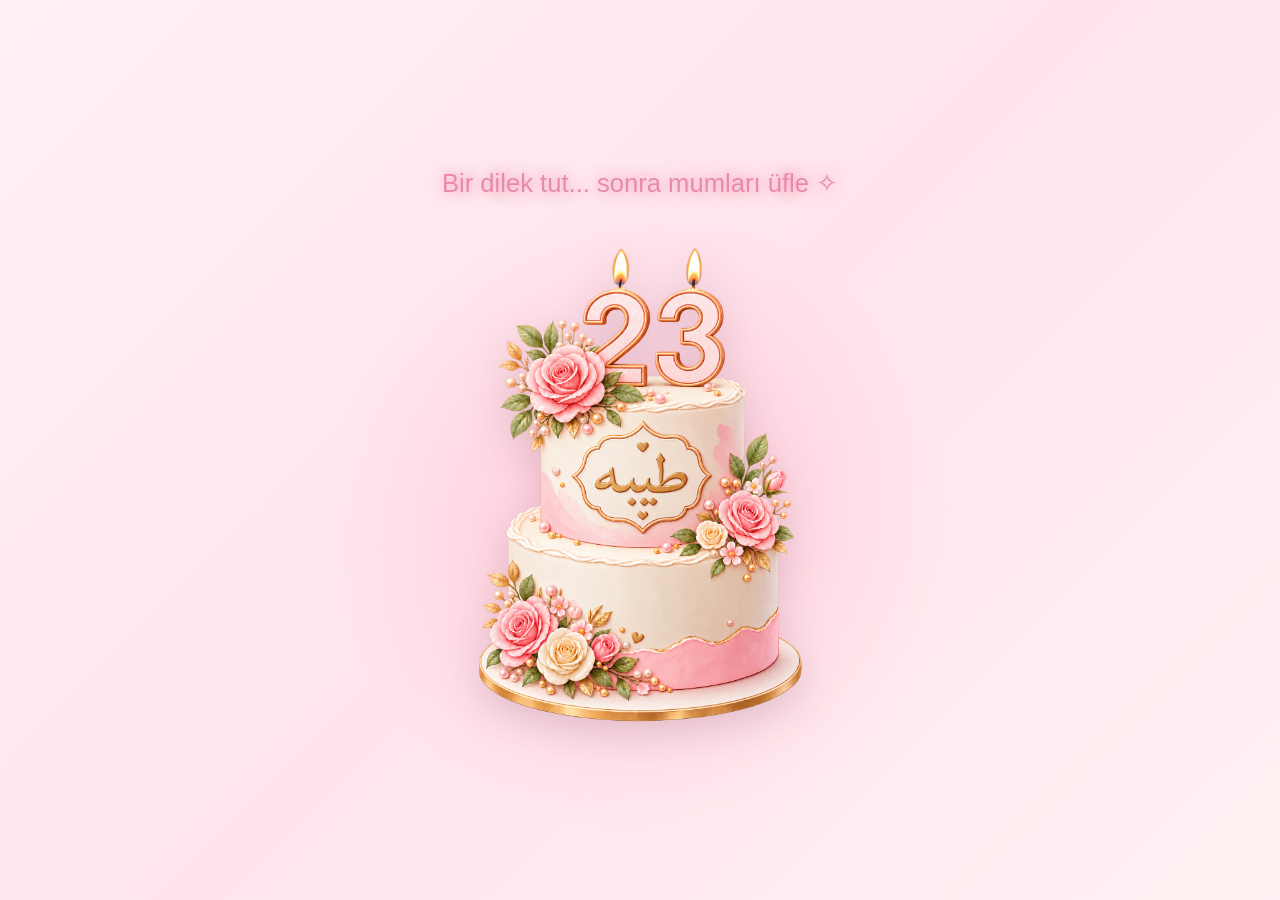
<file: cake.html>
<html lang="en"><head>
    <meta charset="UTF-8">
    <meta name="viewport" content="width=device-width, initial-scale=1.0">
    <title>Dilek zamanı✨</title>
    <script src="https://cdnjs.cloudflare.com/ajax/libs/gsap/3.12.2/gsap.min.js"></script>
    <style>
        * {
            margin: 0;
            padding: 0;
            box-sizing: border-box;
        }

    body {
    min-height: 100vh;
    display: flex;
    flex-direction: column;
    justify-content: center;
    align-items: center;

background:
    radial-gradient(
        circle at 50% 58%,
        rgba(255, 170, 195, 0.45),
        transparent 38%
    ),
    linear-gradient(
        135deg,
        #fff0f4,
        #ffe4ec,
        #fff1f3
    );

    font-family: 'Arial', sans-serif;
    overflow: hidden;
}

        .heading {
            font-size: 1.6rem;
            color: #e98aaa;
            text-shadow: 
    0 0 10px rgba(233, 138, 170, 0.5),
    0 0 20px rgba(233, 138, 170, 0.3),
    0 0 30px rgba(233, 138, 170, 0.2);
            margin-bottom: 2.5rem;
            text-align: center;
            animation: glow 2s  ease-in-out infinite alternate;
        }

      @keyframes glow {
    from {
        text-shadow:
            0 0 10px #e98aaa,
            0 0 20px #f3b6c9;
    }
    to {
        text-shadow:
            0 0 15px #e98aaa,
            0 0 30px #f3b6c9;
    }
}

       .cake-container {
    position: relative;
    width: min(88vw, 430px);
    display: flex;
    justify-content: center;
    align-items: center;
    cursor: pointer;
    transition: transform 0.3s ease;
}

.cake-container:hover {
    transform: scale(1.03);
}

.cake-image {
    display: block;
    width: 100%;
    height: auto;
    max-height: 55vh;
    object-fit: contain;
    filter: drop-shadow(0 12px 20px rgba(120, 70, 90, 0.22));
    transition: opacity 0.8s ease;
}

.cake-image.off {
    opacity: 0;
}
/* Elegant celebration pieces */
.ribbon {
    position: fixed;
    top: -40px;
    left: 0;
    z-index: 9999;
    pointer-events: none;
    width: 10px;
    height: 28px;
    opacity: 0;
    animation: celebrationFall var(--fall-duration) cubic-bezier(.22,.61,.36,1) forwards;
}

.ribbon::before {
    content: "";
    position: absolute;
    inset: 0;
    border-radius: 50%;
    background: inherit;
}

/* Thin curled ribbon */
.ribbon.curl {
    width: 5px;
    height: 45px;
    border-radius: 50%;
    background: transparent !important;
    border: 2px solid var(--ribbon-color);
    border-left-color: transparent;
    transform: rotate(25deg);
}

/* Small elegant confetti */
.ribbon.confetti {
    width: 7px;
    height: 13px;
    border-radius: 2px;
}

/* Tiny celebration sparkle */
.ribbon.sparkle {
    width: 9px;
    height: 9px;
    background: var(--ribbon-color) !important;
    clip-path: polygon(
        50% 0%,
        61% 39%,
        100% 50%,
        61% 61%,
        50% 100%,
        39% 61%,
        0% 50%,
        39% 39%
    );
}

@keyframes celebrationFall {
    0% {
        transform: translate3d(0, -40px, 0)
                   rotate(0deg)
                   scale(0.8);
        opacity: 0;
    }

    10% {
        opacity: 1;
    }

    25% {
        transform: translate3d(var(--drift-1), 25vh, 0)
                   rotate(var(--rotate-1))
                   scale(1);
    }

    50% {
        transform: translate3d(var(--drift-2), 50vh, 0)
                   rotate(var(--rotate-2))
                   scale(0.95);
    }

    75% {
        transform: translate3d(var(--drift-3), 75vh, 0)
                   rotate(var(--rotate-3))
                   scale(1.05);
    }

    100% {
        transform: translate3d(var(--drift-4), 115vh, 0)
                   rotate(var(--rotate-4))
                   scale(0.9);
        opacity: 0;
    }
}
        @keyframes gradientBG {
            0% { background-position: 0% 50%; }
            50% { background-position: 100% 50%; }
            100% { background-position: 0% 50%; }
        }
        .next-page-button {
            position: fixed;
            bottom: 40px;
            padding: 15px 40px;
            font-size: 1.2rem;
            background: linear-gradient(45deg, #f4a6c1, #e98aaa);
            border: none;
            border-radius: 25px;
            color: white;
            cursor: pointer;
            opacity: 0;
            transform: translateY(50px);
            transition: all 0.3s ease;
            box-shadow: 
                0 0 15px rgba(255, 113, 182, 0.5),
                0 0 30px rgba(255, 113, 182, 0.3);
            font-family: 'Arial', sans-serif;
            z-index: 1000;
            display: flex;
            align-items: center;
            gap: 10px;
        }
    
        .next-page-button::after {
            content: '→';
            font-size: 1.4rem;
            transition: transform 0.3s ease;
        }
    
        .next-page-button:hover {
            transform: translateY(-3px) scale(1.05);
            box-shadow: 
                0 0 20px rgba(255, 113, 182, 0.6),
                0 0 40px rgba(255, 113, 182, 0.4);
            background: linear-gradient(
    135deg,
    #fffaf7,
    #fff5f2,
    #fdf8f5
);
        }
    
        .next-page-button:hover::after {
            transform: translateX(5px);
        }
    
        @keyframes pulse {
            0%, 100% {
                transform: scale(1);
            }
            50% {
                transform: scale(1.05);
            }
        }
    
        .next-page-button.show {
            opacity: 1;
            transform: translateY(0);
            animation: pulse 2s infinite;
        }
    
    </style>
</head>
<body>
    <p class="heading">Bir dilek tut... sonra mumları üfle ✧</p>
  <div class="cake-container">
    <img src="images/cake.png" alt="Birthday Cake" class="cake-image">
</div>
    <button class="next-page-button">Son bir şey kaldı✦</button>

    <script>
      const cake = document.querySelector('.cake-container');
const cakeImage = document.querySelector('.cake-image');
let isClicked = false;

        const ribbonColors = [
            'linear-gradient(45deg, #FF9ECD, #FF71B6)',
            'linear-gradient(45deg, #FFB7E0, #FF8AC7)',
            'linear-gradient(45deg, #FFC4E6, #FFA3D4)',
            'linear-gradient(45deg, #E0C3FC, #BDE0FE)',
            'linear-gradient(45deg, #FFCAD4, #FFD1E3)',
            'linear-gradient(45deg, #B5EAD7, #C7F9CC)',
            'linear-gradient(45deg, #FF9AA2, #FFB7B2)',
            'linear-gradient(45deg, #FFDAC1, #FFE5D9)'
        ];

   function createRibbon() {
    const ribbon = document.createElement('div');

    ribbon.className = 'ribbon';

    // Different celebration shapes
    const shapes = ['curl', 'curl', 'confetti', 'confetti', 'sparkle'];

    const shape = shapes[Math.floor(Math.random() * shapes.length)];

    ribbon.classList.add(shape);

    // Elegant colors matching the cake
const colors = [
    '#e7b6c9',
    '#d8b27c',
    '#f4dfe7',
    '#f3b6c9',
    '#fff4e8',
    '#cda7bd'
];

    const color = colors[Math.floor(Math.random() * colors.length)];

    ribbon.style.setProperty('--ribbon-color', color);

    if (shape === 'curl') {
        ribbon.style.borderColor = color;
        ribbon.style.borderLeftColor = 'transparent';
    } else {
        ribbon.style.background = color;
    }

    // Random horizontal position
    ribbon.style.left = `${Math.random() * 100}vw`;

    // Natural irregular movement
   const drift = () => `${-45 + Math.random() * 90}px`;

ribbon.style.setProperty('--drift-1', drift());
ribbon.style.setProperty('--drift-2', drift());
ribbon.style.setProperty('--drift-3', drift());
ribbon.style.setProperty('--drift-4', drift());

ribbon.style.setProperty(
    '--rotate-1',
    `${Math.random() * 180 - 90}deg`
);

ribbon.style.setProperty(
    '--rotate-2',
    `${Math.random() * 360 - 180}deg`
);

ribbon.style.setProperty(
    '--rotate-3',
    `${Math.random() * 360 - 180}deg`
);

ribbon.style.setProperty(
    '--rotate-4',
    `${Math.random() * 720 - 360}deg`
);

    // Random rotations
    ribbon.style.setProperty(
        '--rotation-1',
        `${Math.random() * 360}deg`
    );

    ribbon.style.setProperty(
        '--rotation-2',
        `${180 + Math.random() * 360}deg`
    );

    ribbon.style.setProperty(
        '--rotation-3',
        `${360 + Math.random() * 360}deg`
    );

    ribbon.style.setProperty(
        '--rotation-4',
        `${540 + Math.random() * 540}deg`
    );

    // Different falling speeds
    ribbon.style.setProperty(
        '--fall-duration',
        `${3.5 + Math.random() * 2.5}s`
    );

    document.body.appendChild(ribbon);

    ribbon.addEventListener('animationend', () => {
        ribbon.remove();
    });
}

      function startCelebration() {
    if (isClicked) return;
    isClicked = true;

    // Replace the cake with the version without flames
    cakeImage.style.opacity = '0';

    setTimeout(() => {
        cakeImage.src = 'images/cake-no-flame.png';
        cakeImage.style.opacity = '1';
    }, 500);

    // Start ribbon rain immediately
    const ribbonInterval = setInterval(() => {
    const amount = 3 + Math.floor(Math.random() * 5);

    for (let i = 0; i < amount; i++) {
        setTimeout(() => {
            createRibbon();
        }, Math.random() * 350);
    }
}, 350);

    // Show next page button after 2 seconds
    setTimeout(() => {
        const nextButton = document.querySelector('.next-page-button');
        nextButton.classList.add('show');
    }, 2000);

    // Stop ribbon rain after 6 seconds
    setTimeout(() => {
        clearInterval(ribbonInterval);
    }, 6000);
}

// Cake click
cake.addEventListener('click', startCelebration);

// Next page button
document.querySelector('.next-page-button').addEventListener('click', () => {
    window.location.href = 'final.html';
});
    </script>

</body></html>
</file>
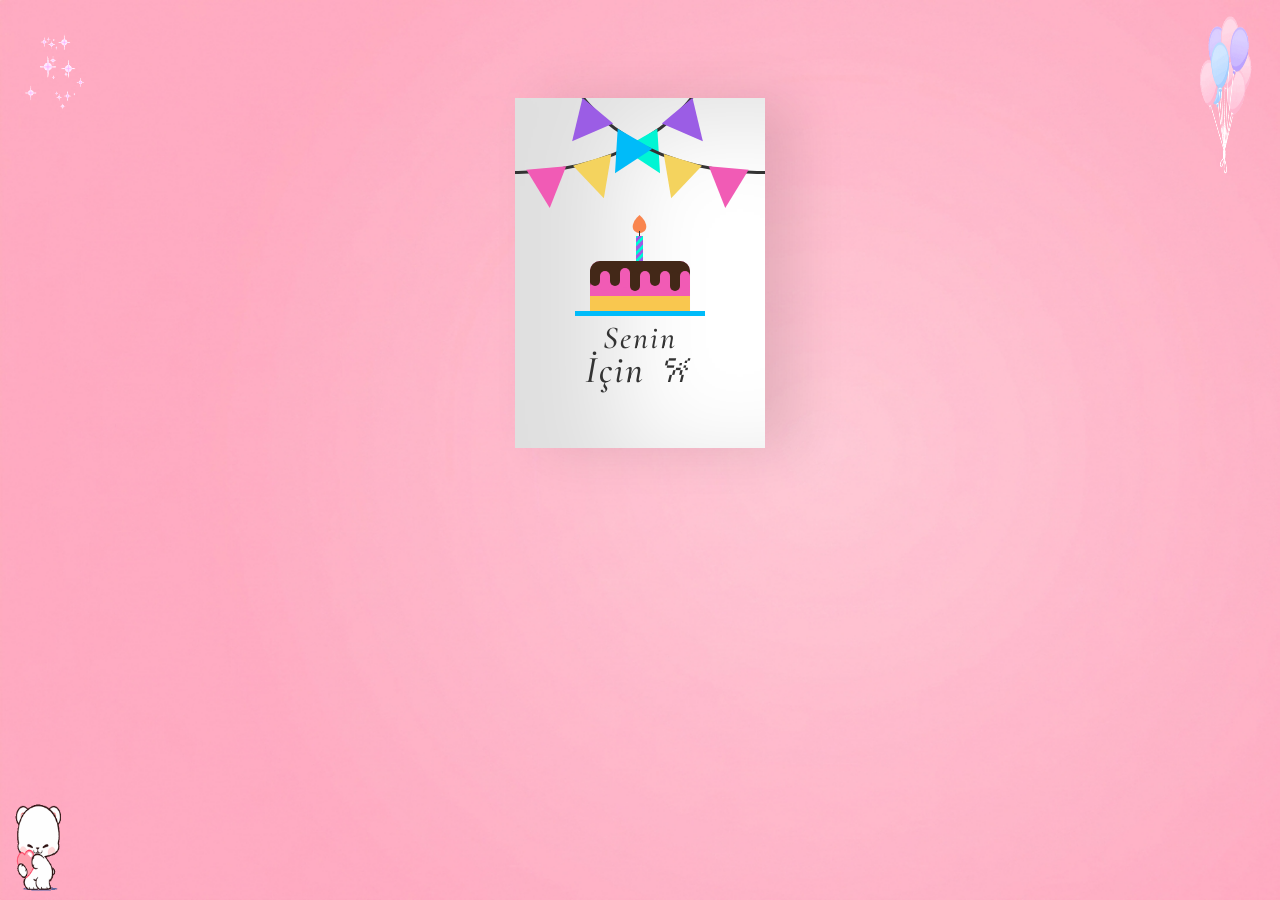
<file: final.html>
<html lang="en"><head>
    <meta charset="UTF-8">
    <meta name="viewport" content="width=device-width, initial-scale=1.0">
    <title>Kalpten Sana.. 🤍</title>
    <link rel="preconnect" href="https://fonts.googleapis.com">
<link rel="preconnect" href="https://fonts.gstatic.com" crossorigin>
<link href="https://fonts.googleapis.com/css2?family=Cormorant+Garamond:ital,wght@0,400;0,500;1,400;1,500&display=swap" rel="stylesheet">
    <link rel="stylesheet" href="style.css">
</head>

<body>
    <img src="images/ZUiY.gif" alt="stars" class="star">
    <img src="images/5l03.gif" alt="ballon" class="ballon">
    <div class="container">
        <div class="birthdayCard">
            <div class="cardFront">
             <div class="front-text">
    <h3 class="front-title">Senin</h3>
    <h3 class="front-title"> İçin 𐙚</h3>
</div>
                <div class="wrap-deco">
                    <div class="decorations"></div>
                    <div class="decorationsTwo"></div>
                </div>
                <div class="wrap-decoTwo">
                    <div class="decorations"></div>
                    <div class="decorationsThree"></div>
                </div>
                <div class="plate">
                    <div class="cake"></div>
                    <div class="flame"></div>
                </div>
            </div>
            <div class="cardInside">
                <div class="img">
                    <img src="images/penguin.jpg" alt="Brotherpic" class="bdyboy">
                    <img src="images/6ob.gif" alt="confetti" class="confetti">
                </div>
                <div class="inside-text">
                    <h3 class="happy"></h3>
                    <h2 class="bday"></h2>
                    <h3 class="toyou"></h3>
                </div>
                <div class="wishes">
                    <p>♡Günlerimin şekeri♡
طيوبتي الغالية,</p>
                    <p>İyi ki doğdun canım arkadaşım. 🎉🤍
Yeni yaşın sana yepyeni başlangıçlar ve güzel heyecanlar getirsin. ✨
Her şeyin tadı başka, günlerin biraz daha renkli olsun. 
İyi ki varsın, tatlım.💗🌷.</p>
     <p class="name">wafa♡</p>

                    </div>
            </div>
        </div>
    </div>

    <img src="images/4SHX.gif" alt="cat" class="cat">


</body></html>
</file>
<file: style.css>
body {
    height: 96vh;
    background-image: url('images/background.png');
    background-repeat: no-repeat;
    background-size: cover;
}

img {
    width : 90px;
}

.star {
    position: relative;
    top: 20px;
}

.ballon {
    position: fixed;
    height: 180px;
    top: 5px;
    right: 10px;
}

.cat {
    position: fixed;
    left: 5px;
    bottom: 1px;
    height: 150px;
}


.container {
    display: flex;
    align-items: center;
    justify-content: center;

}

.birthdayCard {
    position: relative;
    width: 250px;
    height: 350px;
    cursor: pointer;
    transform-style: preserve-3d;
    transform: perspective(2500px);
    transition: 4s;
}

.birthdayCard:hover {
    transform: perspective(2500px) rotate(5deg);
    box-shadow: inset 100px 20px 100px rgba(0, 0, 0, .15), 0 10px 100px rgba(0, 0, 0, 0.3);
}


.birthdayCard:hover .cardFront {
    transform: rotateY(-160deg);
}

.birthdayCard:hover .front-text {
    display: none;
}

.birthdayCard:hover .wrap-deco {
    display: none;
}

.birthdayCard:hover .wrap-decoTwo {
    display: none;
}

.birthdayCard:hover .plate {
    display: none;
}

.cardFront {
    position: relative;
    background-color: #fff;
    width: 250px;
    height: 350px;
    overflow: hidden;
    transform-origin: left;
    box-shadow: inset 100px 20px 100px rgba(0, 0, 0, .13), 30px 0 50px rgba(0, 0, 0, 0.1);
    transition: .4s;
}

.happy,
.toyou {
    position: relative;
    font-family: didot;
    text-align: center;
    backface-visibility: hidden;
    font-size: 30px;
}

.happy {
    top: 198px;
}

.toyou {
    top: 123px;
}

.bday {
    position: relative;
    font-family: arial;
    font-size: 35px;
    text-align: center;
    top: 163px;
}

.wrap-deco {
    position: absolute;
    top: -230px;
    left: -200px;
}

.decorations {
    position: absolute;
    width: 400px;
    height: 300px;
    border: 3px solid #333;
    border-radius: 50%;
}

.decorations:before,
.decorations:after,
.decorationsTwo:before,
.decorationsTwo:after,
.decorationsThree:before,
.decorationsThree:after {
    content: "";
    position: absolute;
    border-left: 20px solid transparent;
    border-right: 20px solid transparent;
    width: 0;
    height: 0;
}

.decorations:before {
    border-top: 40px solid #f15bb5;
    top: 297px;
    left: 210px;
    transform: rotate(-5deg);
}

.decorations:after {
    border-top: 40px solid #f4d35e;
    top: 288px;
    left: 260px;
    transform: rotate(-17deg);
}

.decorationsTwo:before {
    border-top: 40px solid #00f5d4;
    top: 268px;
    left: 315px;
    transform: rotate(-30deg);
}

.decorationsTwo:after,
.decorationsThree:after {
    border-top: 40px solid #9b5de5;
    top: 238px;
    left: 355px;
    transform: rotate(-40deg);
}

.wrap-decoTwo {
    transform: scaleX(-1);
    position: absolute;
    top: -230px;
    left: 445px;
}

.decorationsThree:before {
    border-top: 40px solid #00bbf9;
    top: 268px;
    left: 315px;
    transform: rotate(-30deg);
}

.plate {
    position: absolute;
    width: 130px;
    height: 5px;
    background-color: #00bbf9;
    left: 60px;
    top: 213px;
}

.cake {
    position: absolute;
    overflow: hidden;
    width: 100px;
    height: 50px;
    background-color: #f15bb5;
    border-radius: 10px 10px 0 0;
    top: -50px;
    left: 15px;
    box-shadow: inset 0 -15px #f9c74f, inset 0 15px #432818;
}

.cake:before {
    content: "";
    position: absolute;
    background-color: #432818;
    width: 10px;
    height: 20px;
    top: 5px;
    border-radius: 20px;
    box-shadow: 10px 5px #f15bb5, 20px 0px #432818, 30px 2px #f15bb5, 40px 5px #432818, 50px 5px #f15bb5, 60px 0px #432818, 70px 5px #f15bb5, 80px 5px #432818, 90px 5px #f15bb5;
}

.plate:before {
    content: "";
    position: absolute;
    background: repeating-linear-gradient(-45deg, #9b5de5, #9b5de5 3px, #00f5d4 3px, #00f5d4 6px);
    width: 7px;
    height: 25px;
    top: -75px;
    left: 61px;
}

.plate:after {
    content: "";
    position: absolute;
    width: 1px;
    height: 5px;
    background-color: #333;
    top: -80px;
    left: 64px;
}


.flame {
    position: absolute;
    background-color: #fb5607;
    border-radius: 80% 0 55% 50% / 55% 0 80% 50%;
    transform: rotate(-45deg);
    width: 15px;
    height: 15px;
    opacity: 0.7;
    top: -93px;
    left: 57px;
}

.cardInside {
    position: absolute;
    background-color: #fff;
    width: 250px;
    height: 350px;
    z-index: -1;
    left: 0;
    top: 0;
    box-shadow: inset 100px 20px 100px rgba(0, 0, 0, 0.2);
}

.bdyboy {
    display: inline-block;
    height: 120px;
    border-top: 2px solid skyblue;
}

.inside-text {
    position: relative;
    top: -190px;
    left: 30px;
    transform: scale(0.7);
}

.wishes {
    position: relative;
    top: -100px;
    margin: 25px;
    transform: translateY(75px);

}

p {
    font-family: 'Brush Script MT', cursive;
    color: #333;
}

.name {
    margin-left: 150px;
    transform: translateY(-15px);
}
.front-title {
    position: relative;
    font-family: "Cormorant Garamond", Georgia, serif;
    font-style: italic;
    font-weight: 500;
    font-size: 32px;
    line-height: 1;
    letter-spacing: 2px;
    text-align: center;
    display: block;
    width: 100%;
    margin: 0;
    color: #333;
}

.front-title:first-child {
    top: 224px;
}

.front-title:nth-child(2) {
    top: 221px;
    font-size: 38px;
}
</file>
